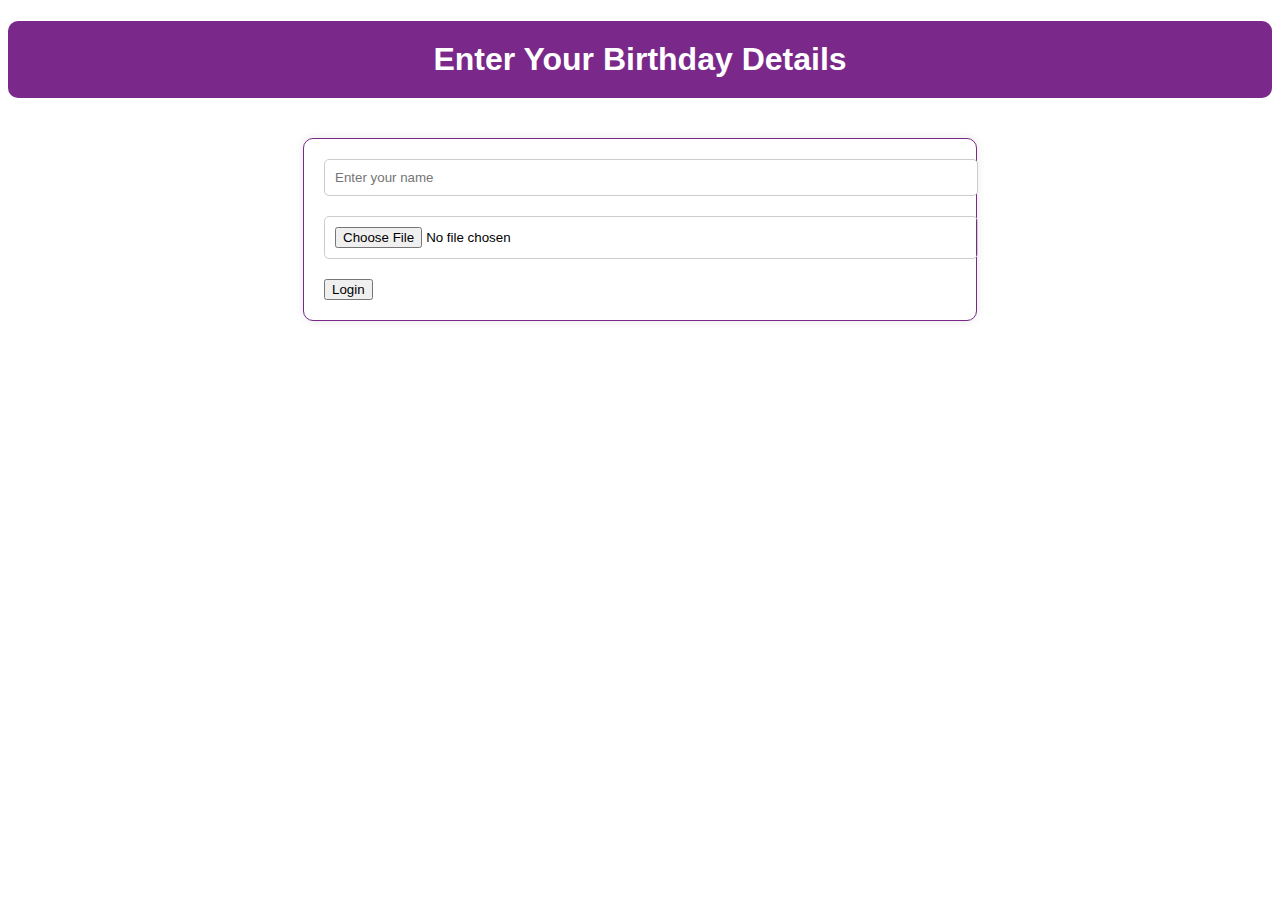
<file: index.html>
<!DOCTYPE html>
<html lang="en">
<head>
    <meta charset="UTF-8">
    <meta name="viewport" content="width=device-width, initial-scale=1.0">
    <title>Birthday Input</title>
    <link rel="stylesheet" href="bdaycss.css">
<style>
        body {
            background-image: url('https://img.freepik.com/free-vector/bokeh-lights-glitter-background_1048-8548.jpg'); 
            font-family: Arial, sans-serif;
	    background-size: cover;
            background-position: center;
            background-repeat: no-repeat;
        }
        
        h1 {
            color: #fff; 
            text-align: center;
            padding: 20px;
            background-color: #7a288a;
            border-radius: 10px;
        }
        
        form {
            width: 50%;
            margin: 40px auto;
            padding: 20px;
            background-color: #fff; 
            border: 1px solid #7a288a; 
            border-radius: 10px;
            box-shadow: 0 0 10px rgba(0, 0, 0, 0.1);
        }
        
        label {
            display: block;
            margin-bottom: 10px;
            color: #7a288a; 
        }
        
        input {
            width: 100%;
            padding: 10px;
            margin-bottom: 20px;
            border: 1px solid #ccc;
            border-radius: 5px;
        }
        
        a {
            background-color: #7a288a; 
            color: #fff; 
            padding: 10px 20px;
            border: none;
            border-radius: 5px;
            cursor: pointer;
        }
        
        a:hover {
            background-color: #5c1a6c; 
        }
		#proceed-button {
        background-color: #7a288a;
        color: #fff;
        padding: 10px 20px;
        border: none;
        border-radius: 5px;
        cursor: pointer;
    }
			#file-chooser {
  opacity: 0; 
  position: absolute;
  z-index: -1;
}

#file-chooser-container {
  position: relative;
}

#file-chooser-container button {
  background-color: #7a288a; 
  color: #fff;
  padding: 10px 20px;
  border: none;
  border-radius: 5px;
  cursor: pointer;
}
	</style>
</head>
<body>
    <h1>Enter Your Birthday Details</h1>
    <form id="birthdayForm">
        <input type="text" id="name" placeholder="Enter your name" required>
        <input type="file" id="image" accept="image/*" required>
        <button type="button" id="loginButton">Login</button>
    </form>

    <script>
        document.getElementById('loginButton').addEventListener('click', function() {
            const name = document.getElementById('name').value;
            const image = document.getElementById('image').files[0];
            const reader = new FileReader();
            
            reader.onloadend = function() {
                
                const imageData = encodeURIComponent(reader.result);
                const url = `bdayii.html?name=${encodeURIComponent(name)}&image=${imageData}`;
                
                
                window.open(url, "_self"); 
            }
            if (image) {
                reader.readAsDataURL(image); 
            }
        });
    </script>
</body>
</html>
</file>
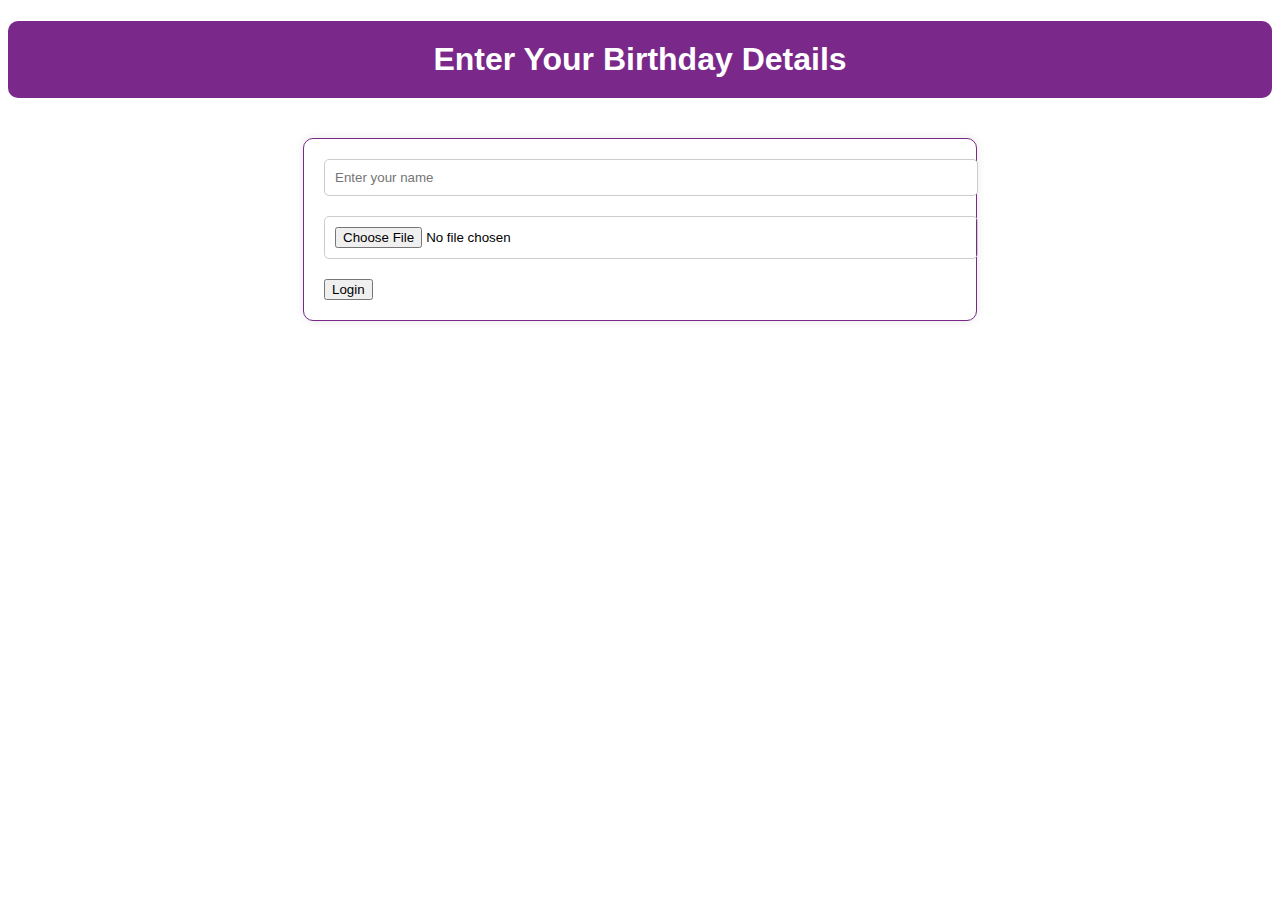
<file: BDay.html>
<!DOCTYPE html>
<html lang="en">
<head>
    <meta charset="UTF-8">
    <meta name="viewport" content="width=device-width, initial-scale=1.0">
    <title>Birthday Input</title>
    <link rel="stylesheet" href="BDaycss.css">
<style>
        body {
            background-image: url('https://img.freepik.com/free-vector/bokeh-lights-glitter-background_1048-8548.jpg'); 
            font-family: Arial, sans-serif;
			background-size: cover;
            background-position: center;
            background-repeat: no-repeat;
        }
        
        h1 {
            color: #fff; 
            text-align: center;
            padding: 20px;
            background-color: #7a288a;
            border-radius: 10px;
        }
        
        form {
            width: 50%;
            margin: 40px auto;
            padding: 20px;
            background-color: #fff; 
            border: 1px solid #7a288a; 
            border-radius: 10px;
            box-shadow: 0 0 10px rgba(0, 0, 0, 0.1);
        }
        
        label {
            display: block;
            margin-bottom: 10px;
            color: #7a288a; 
        }
        
        input {
            width: 100%;
            padding: 10px;
            margin-bottom: 20px;
            border: 1px solid #ccc;
            border-radius: 5px;
        }
        
        a {
            background-color: #7a288a; 
            color: #fff; 
            padding: 10px 20px;
            border: none;
            border-radius: 5px;
            cursor: pointer;
        }
        
        a:hover {
            background-color: #5c1a6c; 
        }
		#proceed-button {
        background-color: #7a288a;
        color: #fff;
        padding: 10px 20px;
        border: none;
        border-radius: 5px;
        cursor: pointer;
    }
			#file-chooser {
  opacity: 0; /* hide the original input */
  position: absolute;
  z-index: -1;
}

#file-chooser-container {
  position: relative;
}

#file-chooser-container button {
  background-color: #7a288a; 
  color: #fff;
  padding: 10px 20px;
  border: none;
  border-radius: 5px;
  cursor: pointer;
}
	</style>
</head>
<body>
    <h1>Enter Your Birthday Details</h1>
    <form id="birthdayForm">
        <input type="text" id="name" placeholder="Enter your name" required>
        <input type="file" id="image" accept="image/*" required>
        <button type="button" id="loginButton">Login</button>
    </form>

    <script>
        document.getElementById('loginButton').addEventListener('click', function() {
            const name = document.getElementById('name').value;
            const image = document.getElementById('image').files[0];
            const reader = new FileReader();
            
            reader.onloadend = function() {
                
                const imageData = encodeURIComponent(reader.result);
                const url = `BDay2.html?name=${encodeURIComponent(name)}&image=${imageData}`;
                
                
                window.open(url, "_self"); 
            }
            if (image) {
                reader.readAsDataURL(image); 
            }
        });
    </script>
</body>
</html>
</file>
<file: bdaycss.css>
body {
    font-family: Arial, sans-serif;
}

.login-container {
    width: 300px;
    margin: 50px auto;
    padding: 20px;
    border: 1px solid #ddd;
    border-radius: 10px;
    box-shadow: 0 0 10px rgba(0, 0, 0, 0.1);
}

.login-container h2 {
    text-align: center;
}

.login-container form {
    margin-top: 20px;
}

.login-container input[type="text"], .login-container input[type="file"] {
    width: 100%;
    height: 40px;
    margin-bottom: 20px;
    padding: 10px;
    border: 1px solid #ccc;
}

.login-container button[type="submit"] {
    width: 100%;
    height: 40px;
    background-color: #4CAF50;
    color: #fff;
    padding: 10px;
    border: none;
    border-radius: 5px;
    cursor: pointer;
}

.dashboard-container {
    width: 800px;
    margin: 50px auto;
    padding: 20px;
    border: 1px solid #ddd;
    border-radius: 10px;
    box-shadow: 0 0 10px rgba(0, 0, 0, 0.1);
}

.dashboard-container h1 {
    text-align: center;
}

#user-image {
    width: 100px;
    height: 100px;
    border-radius: 50%;
    margin: 20px auto;
}
</file>
<file: BDaycss.css>
body {
    font-family: Arial, sans-serif;
}

.login-container {
    width: 300px;
    margin: 50px auto;
    padding: 20px;
    border: 1px solid #ddd;
    border-radius: 10px;
    box-shadow: 0 0 10px rgba(0, 0, 0, 0.1);
}

.login-container h2 {
    text-align: center;
}

.login-container form {
    margin-top: 20px;
}

.login-container input[type="text"], .login-container input[type="file"] {
    width: 100%;
    height: 40px;
    margin-bottom: 20px;
    padding: 10px;
    border: 1px solid #ccc;
}

.login-container button[type="submit"] {
    width: 100%;
    height: 40px;
    background-color: #4CAF50;
    color: #fff;
    padding: 10px;
    border: none;
    border-radius: 5px;
    cursor: pointer;
}

.dashboard-container {
    width: 800px;
    margin: 50px auto;
    padding: 20px;
    border: 1px solid #ddd;
    border-radius: 10px;
    box-shadow: 0 0 10px rgba(0, 0, 0, 0.1);
}

.dashboard-container h1 {
    text-align: center;
}

#user-image {
    width: 100px;
    height: 100px;
    border-radius: 50%;
    margin: 20px auto;
}
</file>
